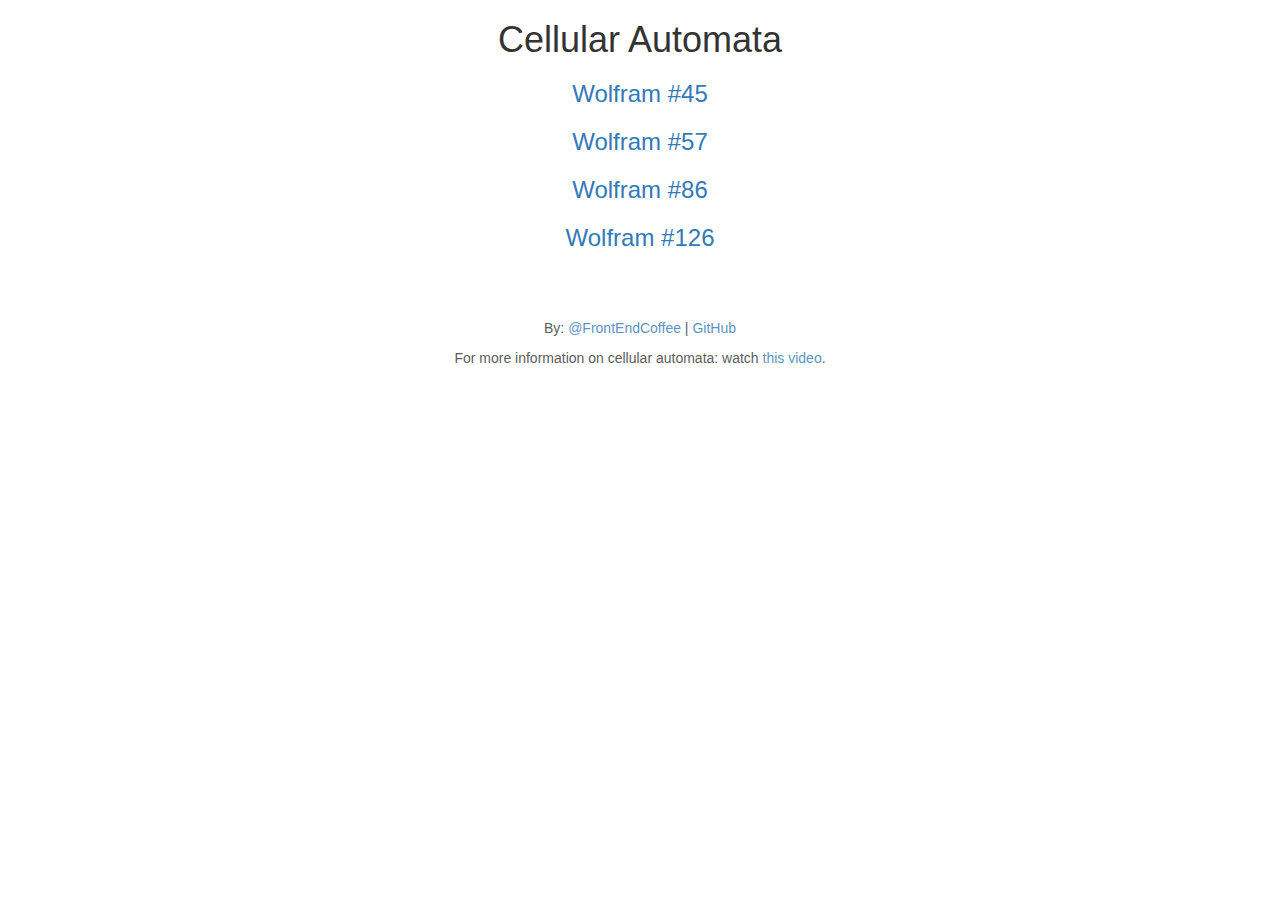
<file: index.html>
<!DOCTYPE html>
<html>
  <head>
    <meta charset="utf-8">
    <title>Cellular Automata</title>
    <link rel="stylesheet" href="assets/css/bootstrap.min.css" media="screen" title="no title" charset="utf-8">
    <link rel="stylesheet" href="assets/css/styles.css" media="screen" title="no title" charset="utf-8">
  </head>
  <body>
      <h1>Cellular Automata</h1>
      <ul>
        <li><a href="wolfram45">Wolfram #45</a></li>
        <li><a href="wolfram57">Wolfram #57</a></li>
        <li><a href="wolfram86">Wolfram #86</a></li>
        <li><a href="wolfram126">Wolfram #126</a></li>
      </ul>
      <footer>
        <p>
          By: <a href="https://twitter.com/FrontEndCoffee">@FrontEndCoffee</a> |
          <a href="https://github.com/FrontEndCoffee">GitHub</a>
        </p>
        <p>
          For more information on cellular automata: watch <a href="https://youtu.be/bc-fVdbjAwk">this video</a>.
        </p>
      </footer>
  </body>
</html>
</file>
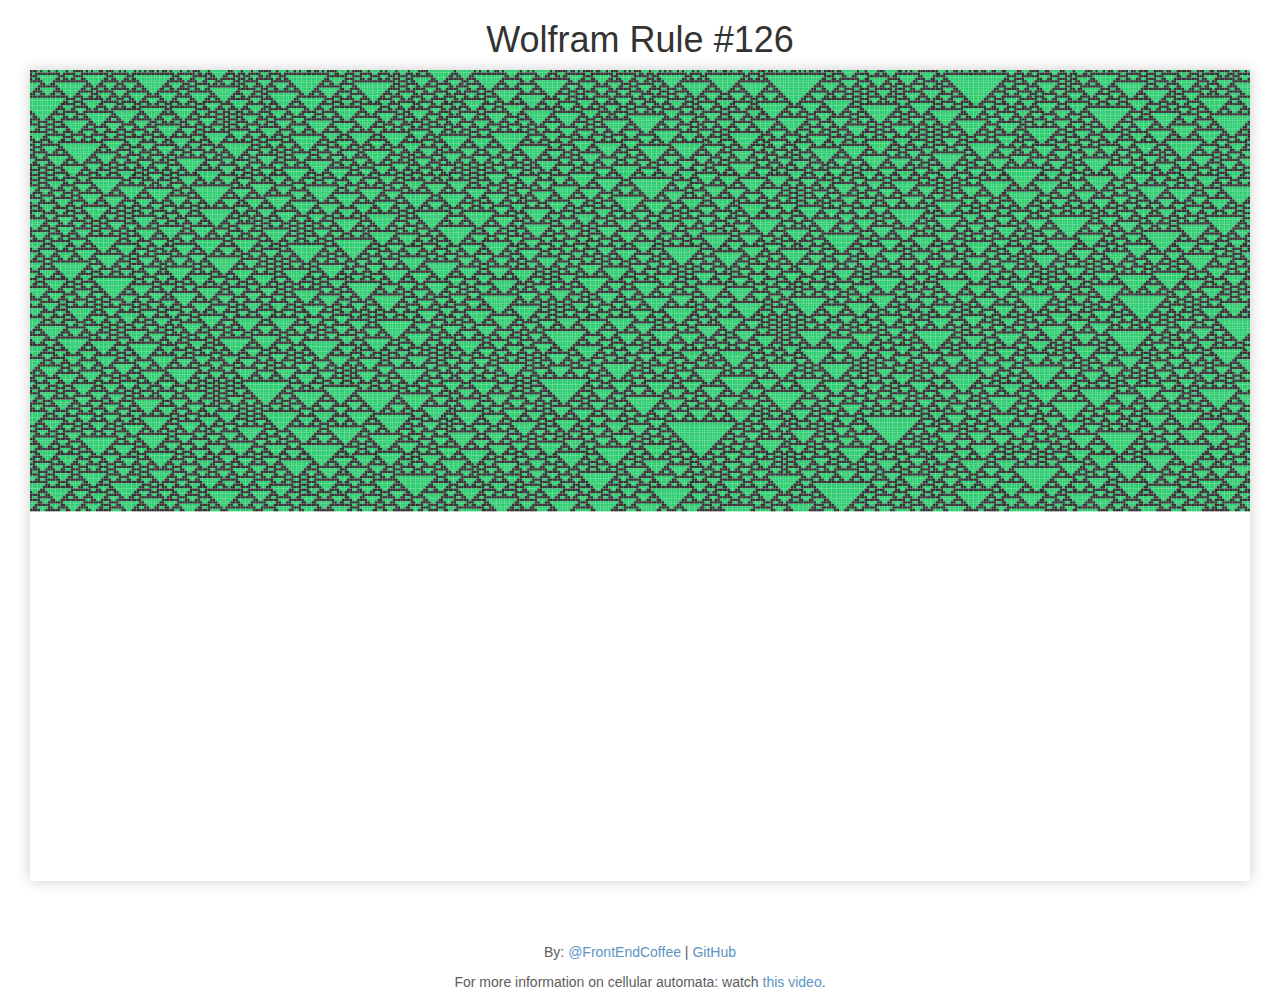
<file: wolfram126/index.html>
<!DOCTYPE html>
<html>
  <head>
    <meta charset="utf-8">
    <title></title>
    <link rel="stylesheet" href="../assets/css/bootstrap.min.css" media="screen" title="no title" charset="utf-8">
    <link rel="stylesheet" href="../assets/css/styles.css" media="screen" title="no title" charset="utf-8">
  </head>
  <body>
    <h1>Wolfram Rule #126</h1>
    <canvas id="canvas" width="1220" height="0"></canvas>
    <footer>
      <p>
        By: <a href="https://twitter.com/FrontEndCoffee">@FrontEndCoffee</a> |
        <a href="https://github.com/FrontEndCoffee">GitHub</a>
      </p>
      <p>
        For more information on cellular automata: watch <a href="https://youtu.be/bc-fVdbjAwk">this video</a>.
      </p>
    </footer>
    <script type="text/javascript" src="rule126.js"></script>
  </body>
</html>
</file>
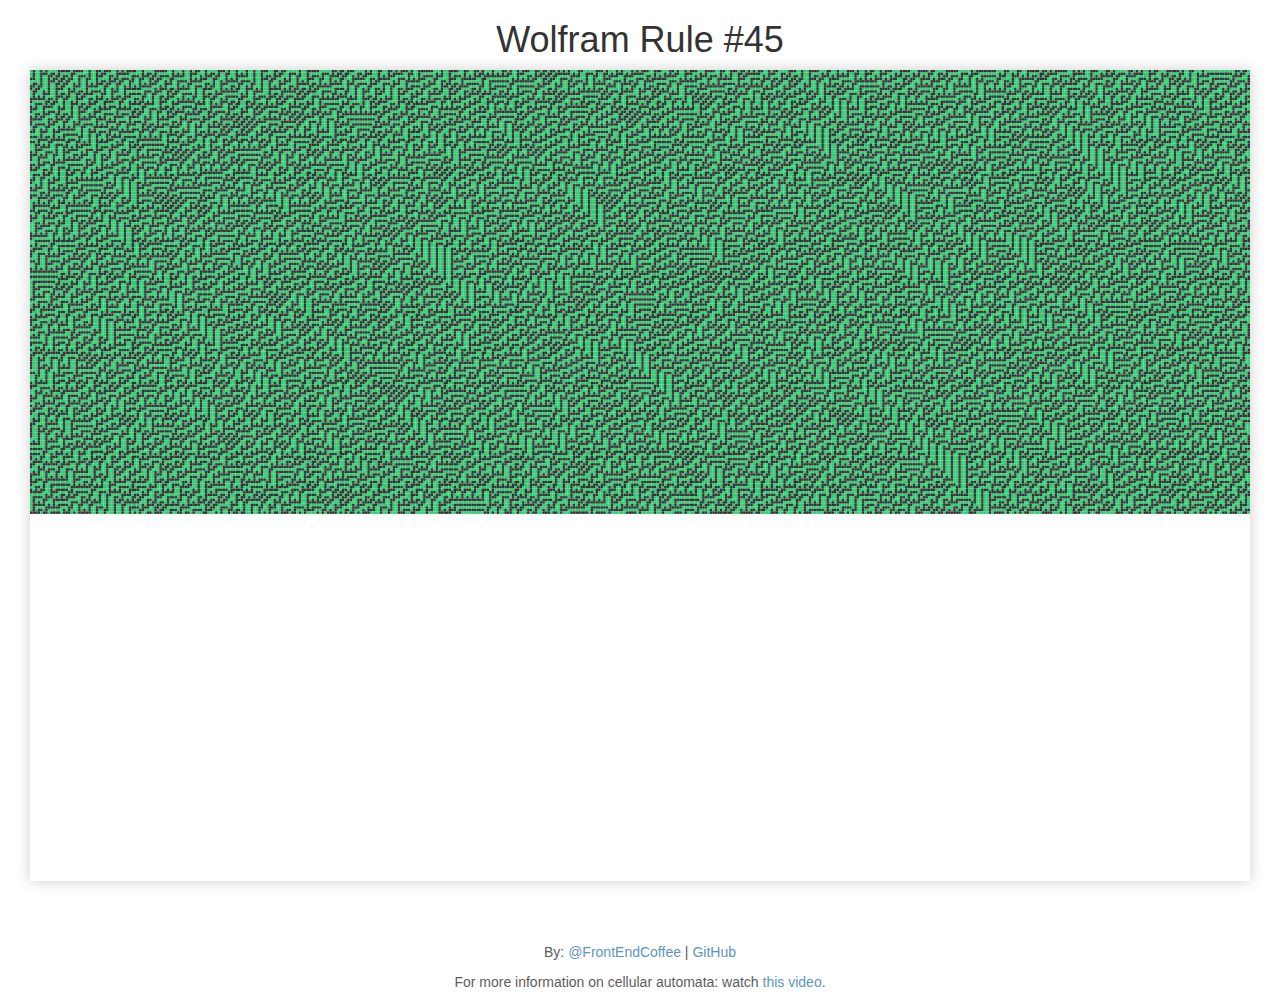
<file: wolfram45/index.html>
<!DOCTYPE html>
<html>
  <head>
    <meta charset="utf-8">
    <title></title>
    <link rel="stylesheet" href="../assets/css/bootstrap.min.css" media="screen" title="no title" charset="utf-8">
    <link rel="stylesheet" href="../assets/css/styles.css" media="screen" title="no title" charset="utf-8">
  </head>
  <body>
    <h1>Wolfram Rule #45</h1>
    <canvas id="canvas" width="1220" height="0"></canvas>
    <footer>
      <p>
        By: <a href="https://twitter.com/FrontEndCoffee">@FrontEndCoffee</a> |
        <a href="https://github.com/FrontEndCoffee">GitHub</a>
      </p>
      <p>
        For more information on cellular automata: watch <a href="https://youtu.be/bc-fVdbjAwk">this video</a>.
      </p>
    </footer>
    <script type="text/javascript" src="rule45.js"></script>
  </body>
</html>
</file>
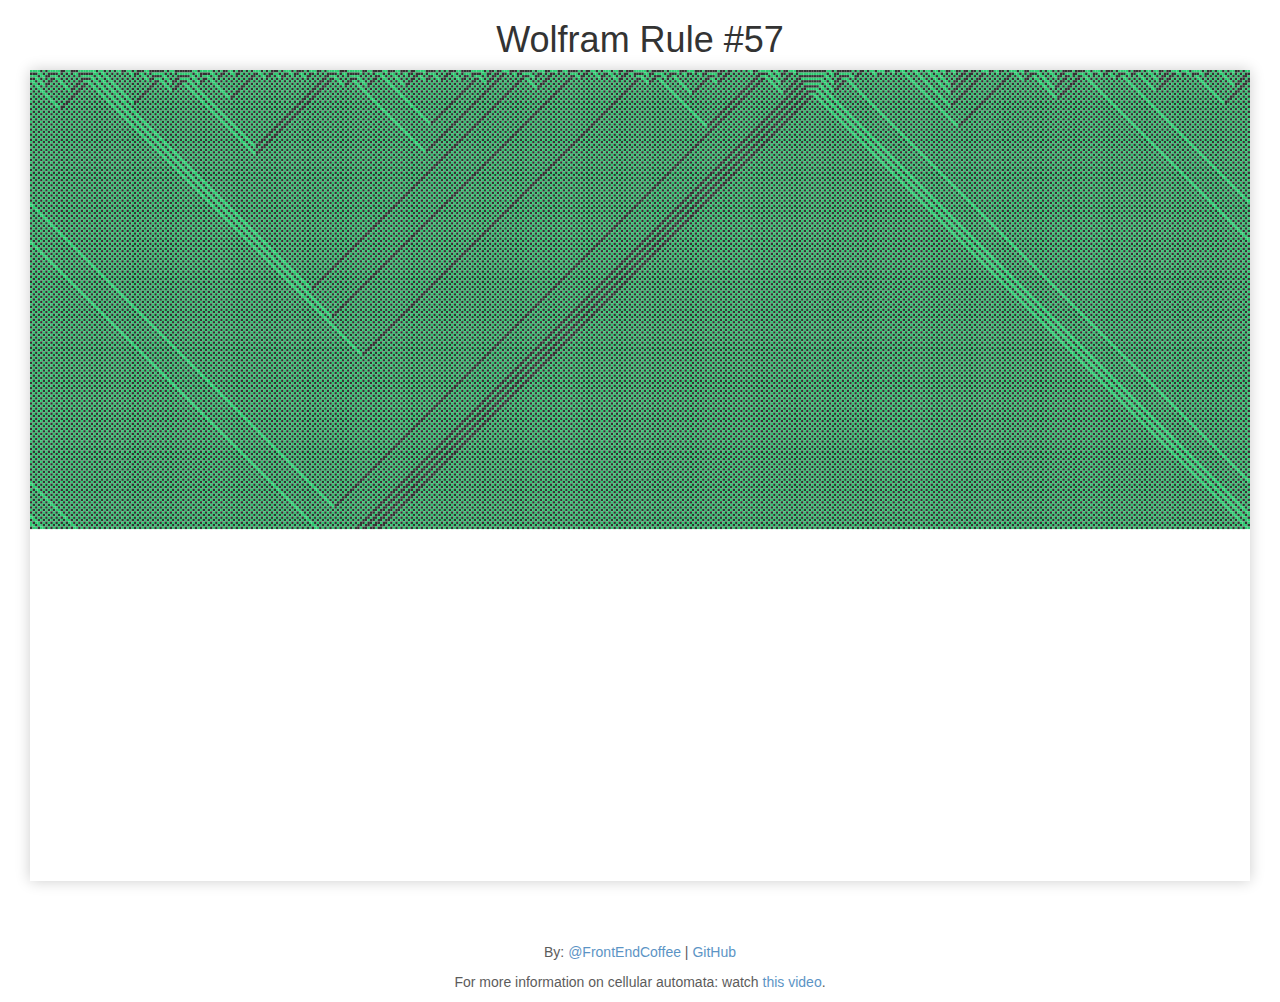
<file: wolfram57/index.html>
<!DOCTYPE html>
<html>
  <head>
    <meta charset="utf-8">
    <title></title>
    <link rel="stylesheet" href="../assets/css/bootstrap.min.css" media="screen" title="no title" charset="utf-8">
    <link rel="stylesheet" href="../assets/css/styles.css" media="screen" title="no title" charset="utf-8">
  </head>
  <body>
    <h1>Wolfram Rule #57</h1>
    <canvas id="canvas" width="1220" height="0"></canvas>
    <footer>
      <p>
        By: <a href="https://twitter.com/FrontEndCoffee">@FrontEndCoffee</a> |
        <a href="https://github.com/FrontEndCoffee">GitHub</a>
      </p>
      <p>
        For more information on cellular automata: watch <a href="https://youtu.be/bc-fVdbjAwk">this video</a>.
      </p>
    </footer>
    <script type="text/javascript" src="rule57.js"></script>
  </body>
</html>
</file>
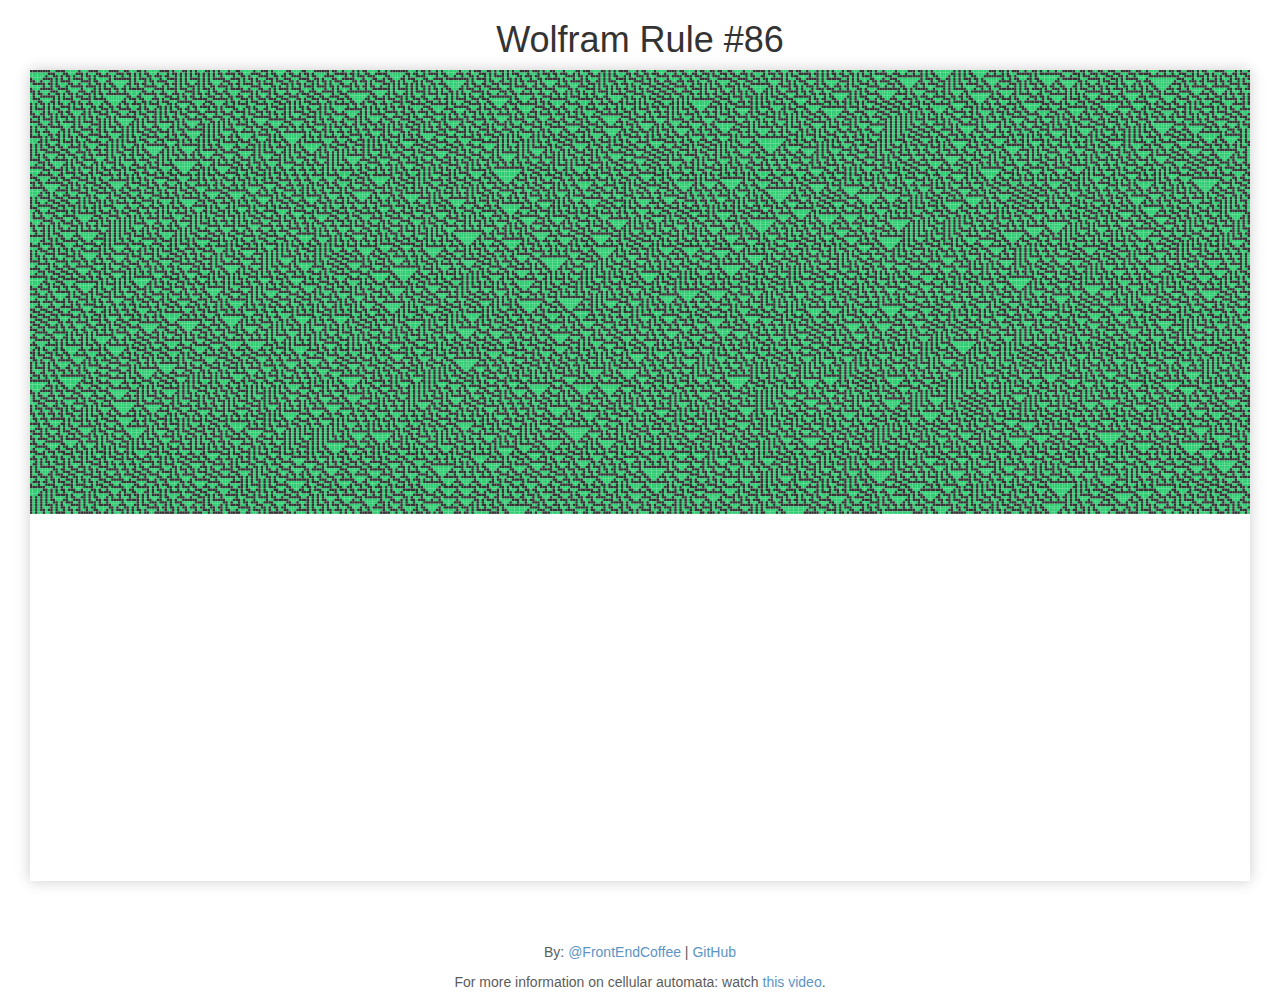
<file: wolfram86/index.html>
<!DOCTYPE html>
<html>
  <head>
    <meta charset="utf-8">
    <title></title>
    <link rel="stylesheet" href="../assets/css/bootstrap.min.css" media="screen" title="no title" charset="utf-8">
    <link rel="stylesheet" href="../assets/css/styles.css" media="screen" title="no title" charset="utf-8">
  </head>
  <body>
    <h1>Wolfram Rule #86</h1>
    <canvas id="canvas" width="1220" height="0"></canvas>
    <footer>
      <p>
        By: <a href="https://twitter.com/FrontEndCoffee">@FrontEndCoffee</a> |
        <a href="https://github.com/FrontEndCoffee">GitHub</a>
      </p>
      <p>
        For more information on cellular automata: watch <a href="https://youtu.be/bc-fVdbjAwk">this video</a>.
      </p>
    </footer>
    <script type="text/javascript" src="rule86.js"></script>
  </body>
</html>
</file>
<file: assets/css/styles.css>
body {
  text-align: center;
}
ul {
  list-style-type: none;
  padding: 0;
  font-size: x-large;
  line-height: 2em;
}
canvas {
  background: white;
  box-shadow: 0 0 1em rgba(0,0,0,0.2);
}
footer {
  margin-top: 4em;
  opacity: 0.8;
}
</file>
